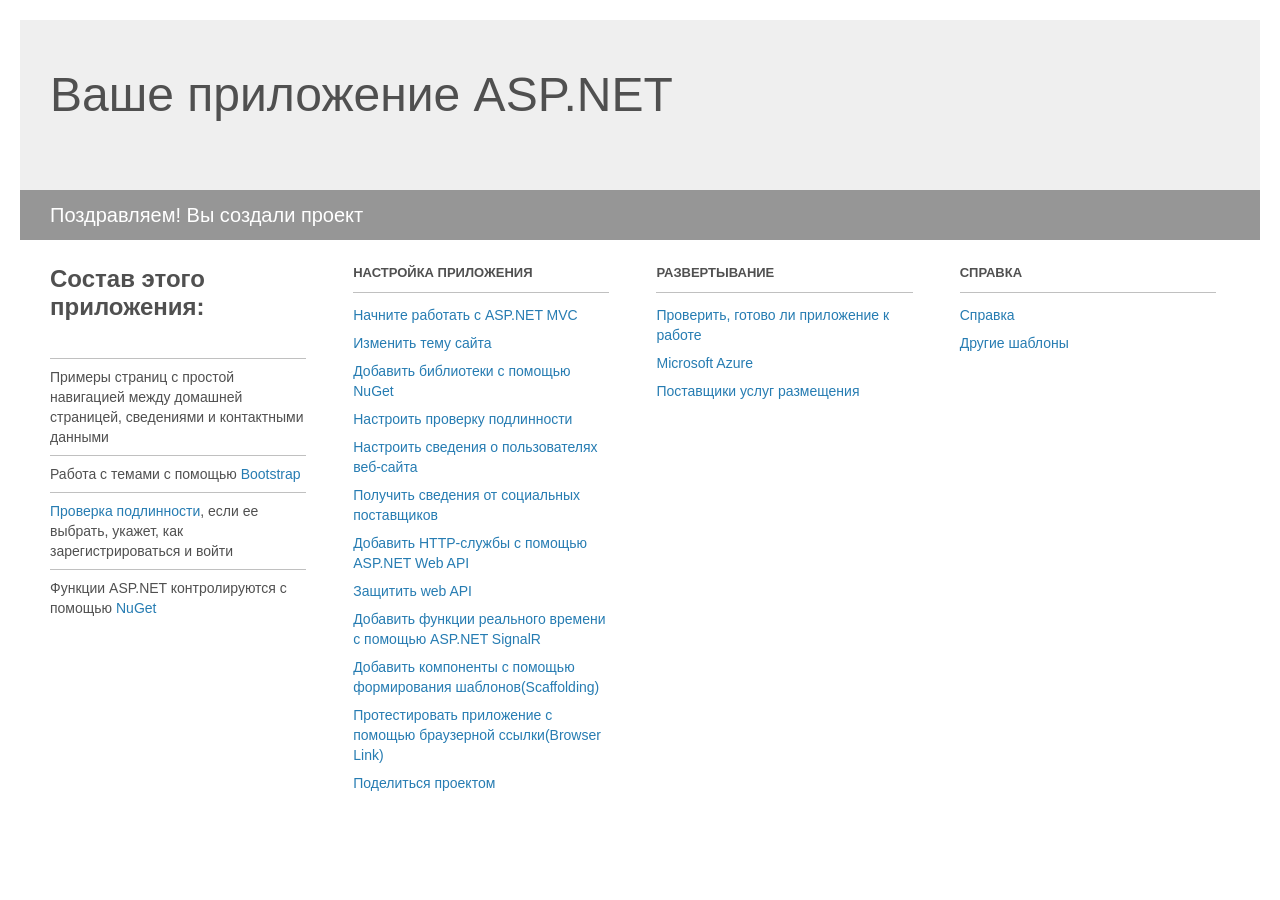
<file: Fuffy/Project_Readme.html>
﻿<!DOCTYPE html>
<html lang="en">
<head>
<meta http-equiv="Content-Type" content="text/html; charset=utf-8"/>
    <meta charset="utf-8" />
    <title>Ваше приложение ASP.NET</title>
    <style>
        body {
            background: #fff;
            color: #505050;
            font: 14px 'Segoe UI', tahoma, arial, helvetica, sans-serif;
            margin: 20px;
            padding: 0;
        }

        #header {
            background: #efefef;
            padding: 0;
        }

        h1 {
            font-size: 48px;
            font-weight: normal;
            margin: 0;
            padding: 0 30px;
            line-height: 150px;
        }

        p {
            font-size: 20px;
            color: #fff;
            background: #969696;
            padding: 0 30px;
            line-height: 50px;
        }

        #main {
            padding: 5px 30px;
        }

        .section {
            width: 21.7%;
            float: left;
            margin: 0 0 0 4%;
        }

            .section h2 {
                font-size: 13px;
                text-transform: uppercase;
                margin: 0;
                border-bottom: 1px solid silver;
                padding-bottom: 12px;
                margin-bottom: 8px;
            }

            .section.first {
                margin-left: 0;
            }

                .section.first h2 {
                    font-size: 24px;
                    text-transform: none;
                    margin-bottom: 25px;
                    border: none;
                }

                .section.first li {
                    border-top: 1px solid silver;
                    padding: 8px 0;
                }

            .section.last {
                margin-right: 0;
            }

        ul {
            list-style: none;
            padding: 0;
            margin: 0;
            line-height: 20px;
        }

        li {
            padding: 4px 0;
        }

        a {
            color: #267cb2;
            text-decoration: none;
        }

            a:hover {
                text-decoration: underline;
            }
    </style>
</head>
<body>

    <div id="header">
        <h1>Ваше приложение ASP.NET</h1>
        <p>Поздравляем! Вы создали проект</p>
    </div>

    <div id="main">
        <div class="section first">
            <h2>Состав этого приложения:</h2>
            <ul>
                <li>Примеры страниц с простой навигацией между домашней страницей, сведениями и контактными данными</li>
                <li>Работа с темами с помощью <a href="http://go.microsoft.com/fwlink/?LinkID=615519">Bootstrap</a></li>
                <li><a href="http://go.microsoft.com/fwlink/?LinkID=615520">Проверка подлинности</a>, если ее выбрать, укажет, как зарегистрироваться и войти</li>
                <li>Функции ASP.NET контролируются с помощью <a href="http://go.microsoft.com/fwlink/?LinkID=320756">NuGet</a></li>
            </ul>
        </div>

        <div class="section">
            <h2>Настройка приложения</h2>
            <ul>
                <li><a href="http://go.microsoft.com/fwlink/?LinkID=615541">Начните работать с ASP.NET MVC</a></li>
                <li><a href="http://go.microsoft.com/fwlink/?LinkID=615523">Изменить тему сайта</a></li>
                <li><a href="http://go.microsoft.com/fwlink/?LinkID=615524">Добавить библиотеки с помощью NuGet</a></li>
                <li><a href="http://go.microsoft.com/fwlink/?LinkID=615542">Настроить проверку подлинности</a></li>
                <li><a href="http://go.microsoft.com/fwlink/?LinkID=615526">Настроить сведения о пользователях веб-сайта</a></li>
                <li><a href="http://go.microsoft.com/fwlink/?LinkID=615527">Получить сведения от социальных поставщиков</a></li>
                <li><a href="http://go.microsoft.com/fwlink/?LinkID=615528">Добавить HTTP-службы с помощью ASP.NET Web API</a></li>
                <li><a href="http://go.microsoft.com/fwlink/?LinkID=615529">Защитить web API</a></li>
                <li><a href="http://go.microsoft.com/fwlink/?LinkID=615530">Добавить функции реального времени с помощью ASP.NET SignalR</a></li>
                <li><a href="http://go.microsoft.com/fwlink/?LinkID=615531">Добавить компоненты с помощью формирования шаблонов(Scaffolding)</a></li>
                <li><a href="http://go.microsoft.com/fwlink/?LinkID=615532">Протестировать приложение с помощью браузерной ссылки(Browser Link)</a></li>
                <li><a href="http://go.microsoft.com/fwlink/?LinkID=615533">Поделиться проектом</a></li>
            </ul>
        </div>

        <div class="section">
            <h2>Развертывание</h2>
            <ul>
                <li><a href="http://go.microsoft.com/fwlink/?LinkID=615534">Проверить, готово ли приложение к работе</a></li>
                <li><a href="http://go.microsoft.com/fwlink/?LinkID=615535">Microsoft Azure</a></li>
                <li><a href="http://go.microsoft.com/fwlink/?LinkID=615536">Поставщики услуг размещения</a></li>
            </ul>
        </div>

        <div class="section last">
            <h2>Справка</h2>
            <ul>
                <li><a href="http://go.microsoft.com/fwlink/?LinkID=615537">Справка</a></li>
                <li><a href="http://go.microsoft.com/fwlink/?LinkID=615538">Другие шаблоны</a></li>
            </ul>
        </div>
    </div>

</body>
</html>
</file>
